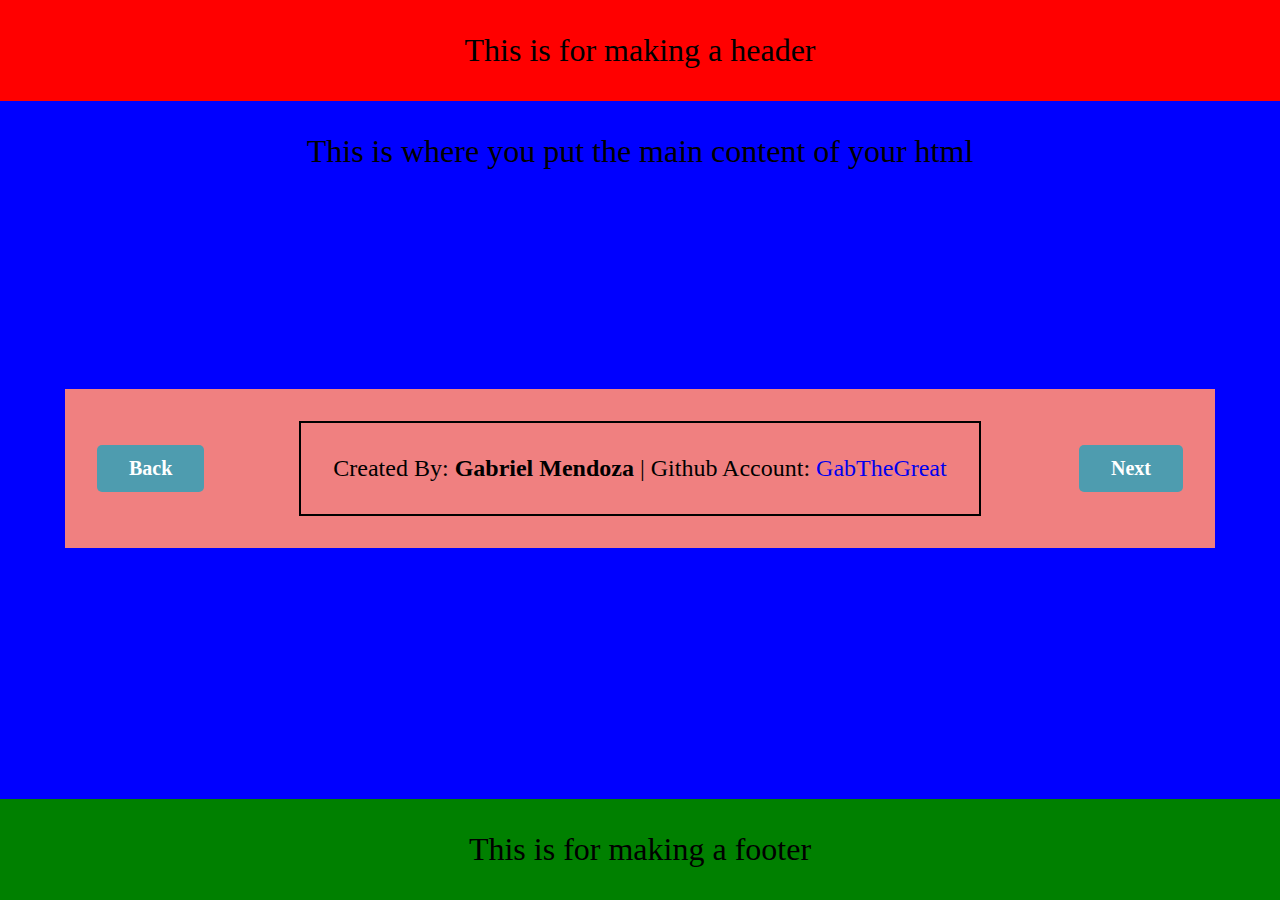
<file: index.html>
<!DOCTYPE html>
<html lang="en">
  <head>
    <meta charset="UTF-8" />
    <meta http-equiv="X-UA-Compatible" content="IE=edge" />
    <meta name="viewport" content="width=device-width, initial-scale=1.0" />
    <meta name="author" content="Gabriel Mendoza" />
    <!-- The Author-->
    <meta
      name="description"
      content="Basic Knowledge of HTML 5 You Should Know"
    />
    <!-- Description-->
    <link rel="icon" href="pics/html5.png" type="image/x-icon" />
    <!-- Icon -->
    <link rel="stylesheet" href="css/style.css" />
    <!-- css link -->
    <title>Header, Main, Footer</title>
  </head>

  <body>
    <header>
      <div>This is for making a header</div>
    </header>
    <main>
      <div>This is where you put the main content of your html</div>
      <div id="content">
        <div id="back">
          <a class="thy-btn" onclick="window.location= 'website.html'">Back</a>
        </div>
        <div class="center">
          <span>Created By: <strong>Gabriel Mendoza</strong> | </span>
          Github Account:
          <a href="https://github.com/GabTheGreat25">GabTheGreat</a>
        </div>
        <div id="next">
          <a class="thy-btn" onclick="window.location= 'lorem.html'">Next</a>
        </div>
      </div>
    </main>
    <footer>
      <div>This is for making a footer</div>
    </footer>
  </body>
</html>
</file>
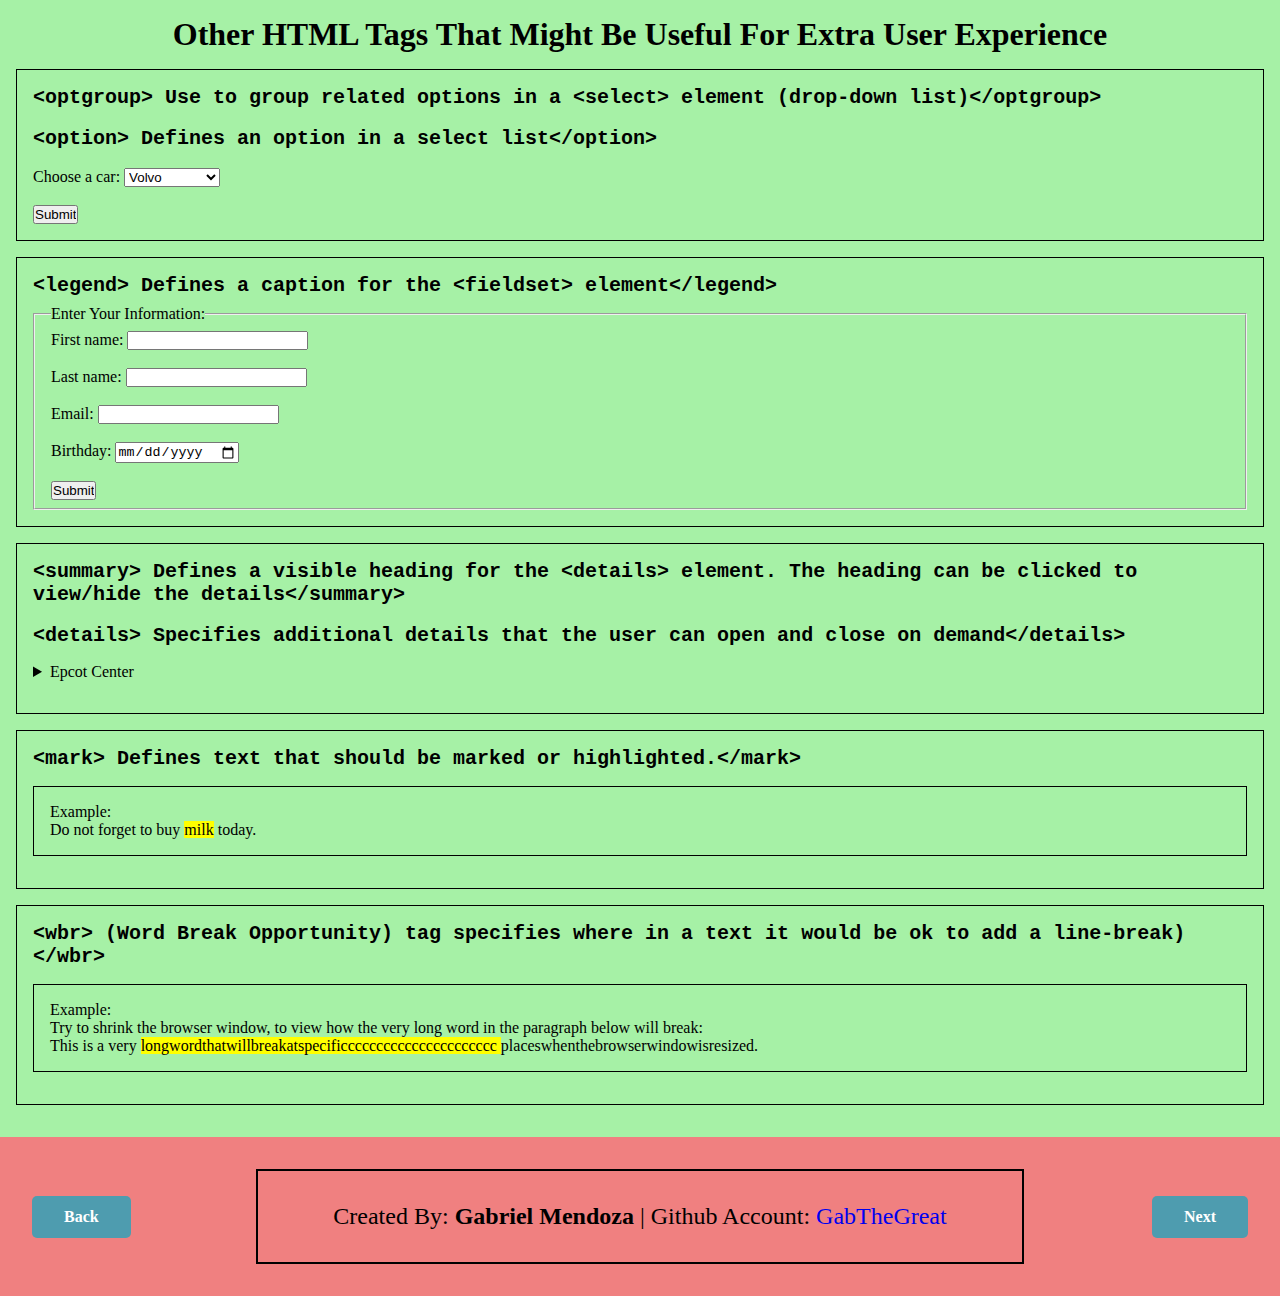
<file: ipsum.html>
<!DOCTYPE html>
<html lang="en">
  <head>
    <meta charset="UTF-8" />
    <meta http-equiv="X-UA-Compatible" content="IE=edge" />
    <meta name="viewport" content="width=device-width, initial-scale=1.0" />
    <link rel="icon" href="pics/html5.png" type="image/x-icon" />
    <link rel="stylesheet" href="css/stylez.css" />
    <title>Other Tags That Is Least Use</title>
  </head>

  <body>
    <main>
      <h1>Other HTML Tags That Might Be Useful For Extra User Experience</h1>
      <div>
        <code
          >&lt;optgroup&gt; Use to group related options in a &lt;select&gt;
          element (drop-down list)&lt;/optgroup&gt;</code
        >
        <br />
        <br />
        <code
          >&lt;option&gt; Defines an option in a select
          list&lt;/option&gt;</code
        >
        <br />
        <br />
        <label>Choose a car:</label>
        <select>
          <optgroup label="Swedish Cars">
            <option>Volvo</option>
            <option>Saab</option>
          </optgroup>
          <optgroup label="German Cars">
            <option>Mercedes</option>
            <option>Audi</option>
          </optgroup>
        </select>
        <br /><br />
        <input type="submit" value="Submit" />
      </div>

      <div>
        <code
          >&lt;legend&gt; Defines a caption for the &lt;fieldset&gt;
          element&lt;/legend&gt;</code
        >
        <fieldset>
          <legend>Enter Your Information:</legend>
          <label for="fname">First name:</label>
          <input type="text" id="fname" name="fname" /><br /><br />
          <label for="lname">Last name:</label>
          <input type="text" id="lname" name="lname" /><br /><br />
          <label for="email">Email:</label>
          <input type="email" id="email" name="email" /><br /><br />
          <label for="birthday">Birthday:</label>
          <input type="date" id="birthday" name="birthday" /><br /><br />
          <input type="submit" value="Submit" />
        </fieldset>
      </div>

      <div>
        <code
          >&lt;summary&gt; Defines a visible heading for the &lt;details&gt;
          element. The heading can be clicked to view/hide the
          details&lt;/summary&gt;</code
        >
        <br />
        <br />
        <code
          >&lt;details&gt; Specifies additional details that the user can open
          and close on demand&lt;/details&gt;</code
        >

        <details>
          <summary>Epcot Center</summary>
          <p>
            Epcot is a theme park at Walt Disney World Resort featuring exciting
            attractions, international pavilions, award-winning fireworks and
            seasonal special events.
          </p>
        </details>
      </div>

      <div>
        <code
          >&lt;mark&gt; Defines text that should be marked or
          highlighted.&lt;/mark&gt;</code
        >
        <div>
          <p>Example:</p>
          <p>Do not forget to buy <mark>milk</mark> today.</p>
        </div>
      </div>

      <div>
        <code
          >&lt;wbr&gt; (Word Break Opportunity) tag specifies where in a text it
          would be ok to add a line-break) &lt;/wbr&gt;</code
        >
        <div>
          <p>Example:</p>
          <span>
            <p>
              Try to shrink the browser window, to view how the very long word
              in the paragraph below will break:
            </p>

            <p>
              This is a very
              <mark
                ><wbr />longwordthatwillbreakatspecificccccccccccccccccccccc<wbr /> </mark
              >placeswhenthebrowserwindowisresized.
            </p>
          </span>
        </div>
      </div>
    </main>
    <div id="footer">
      <div id="back">
        <a class="thy-btn" onclick="window.location= 'lorem.html'">Back</a>
      </div>
      <div class="center">
        <span>Created By: <strong>Gabriel Mendoza</strong> | </span>
        Github Account:
        <a href="https://github.com/GabTheGreat25">GabTheGreat</a>
      </div>
      <div id="next">
        <a class="thy-btn" onclick="window.location= 'website.html'">Next</a>
      </div>
    </div>
  </body>
</html>
</file>
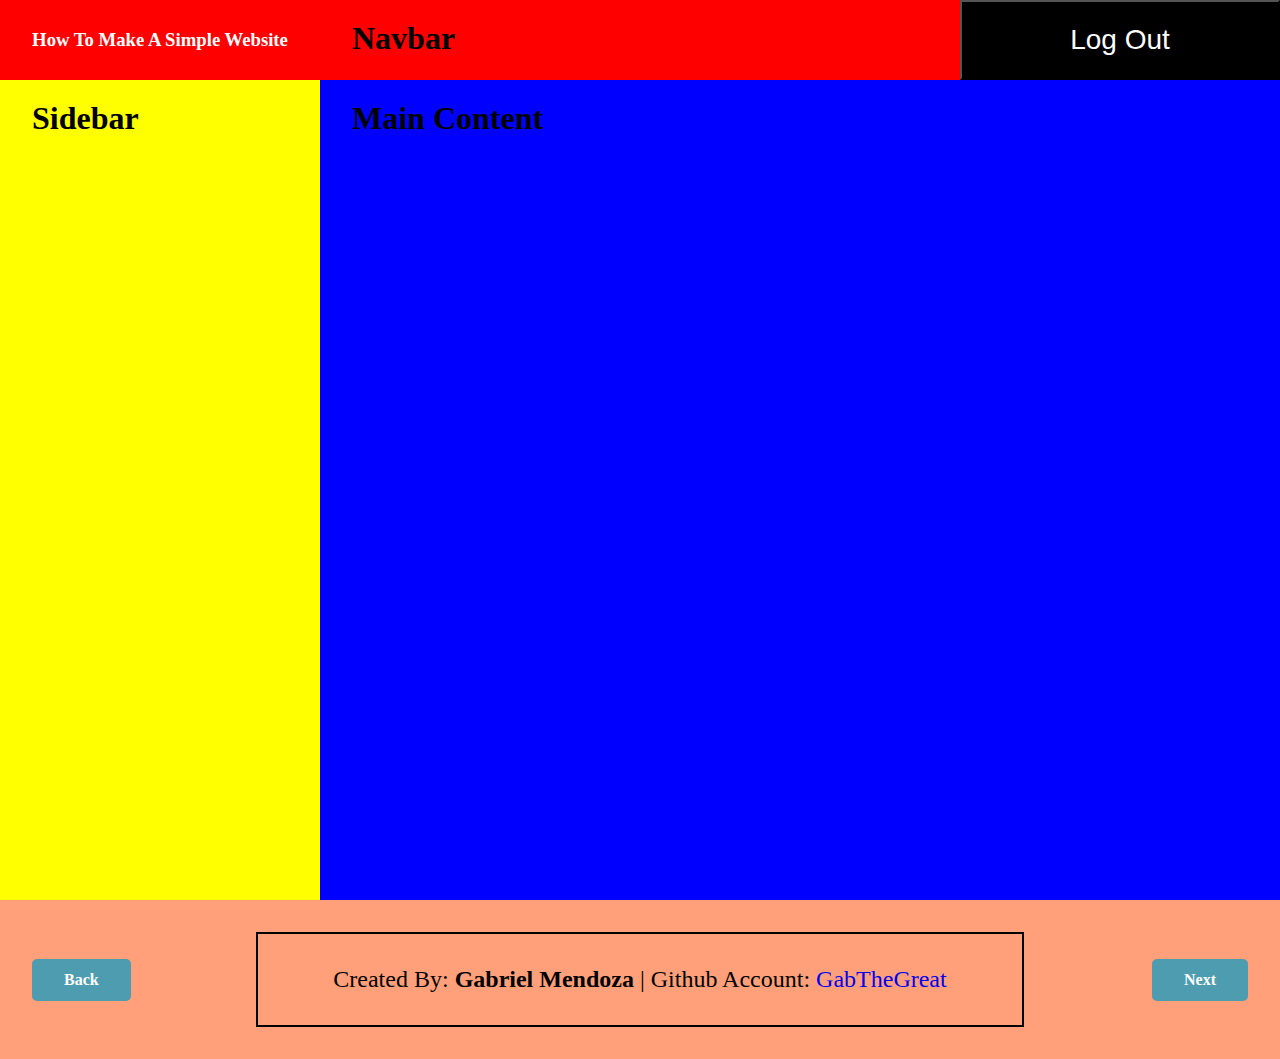
<file: website.html>
<!DOCTYPE html>
<html lang="en">
  <head>
    <meta charset="UTF-8" />
    <meta http-equiv="X-UA-Compatible" content="IE=edge" />
    <meta name="viewport" content="width=device-width, initial-scale=1.0" />
    <title>Creating a navbar, sidebar, and body using only div and grid</title>
    <link rel="stylesheet" href="css/stylex.css" />
  </head>

  <body>
    <div class="parent">
      <!-- Parent Container -->
      <div class="navbar">
        <!-- Navbar Container -->
        <span id="wrapper">
          <h3>How To Make A Simple Website</h3>
        </span>
        <p class="navbar-title"><span>Navbar</span></p>
        <button class="navbar-button">Log Out</button>
      </div>
      <div class="child">
        <div class="sidebar">
          <p class="navbar-title"><span>Sidebar</span></p>
          <!-- Sidebar Container -->
        </div>
        <div class="content">
          <p class="navbar-title"><span>Main Content</span></p>
          <!-- Body Container -->
        </div>
      </div>
    </div>
    <div id="footer">
      <div id="back">
        <a class="thy-btn" onclick="window.location= 'ipsum.html'">Back</a>
      </div>
      <div class="center">
        <span>Created By: <strong>Gabriel Mendoza</strong> | </span>
        Github Account:
        <a href="https://github.com/GabTheGreat25">GabTheGreat</a>
      </div>
      <div id="next">
        <a class="thy-btn" onclick="window.location= 'index.html'">Next</a>
      </div>
    </div>
  </body>
</html>
</file>
<file: css/style.css>
* {
  padding: 0;
  margin: 0;
  box-sizing: border-box;
  text-align: center;
  height: 100%;
  width: 100%;
}

body {
  display: grid;
  grid-template-rows: 1fr 10fr 1fr;
}

header {
  background: red;
  padding: 2rem;
  font-size: 2rem;
}

main {
  background: blue;
  padding: 2rem;
  display: grid;
  justify-content: center;
  font-size: 2rem;
}

footer {
  background: green;
  padding: 2rem;
  font-size: 2rem;
}

#content {
  padding: 2rem;
  display: grid;
  grid-template-columns: 1fr 4fr 1fr;
  gap: 2rem;
  justify-content: center;
  height: fit-content;
  background: lightcoral;
  font-size: 1.25rem;
}

div .thy-btn {
  background: #4e9caf;
  padding: 0.75rem 2rem;
  text-align: center;
  border-radius: 5px;
  font-weight: bold;
  height: fit-content;
}

#next {
  display: grid;
  justify-content: end;
  align-items: center;
  cursor: pointer;
  color: white;
}

#back {
  display: grid;
  justify-content: start;
  align-items: center;
  cursor: pointer;
  color: white;
}

.center {
  font-size: 1.5rem;
  border: 2px solid black;
  padding: 2rem;
  text-align: center;
}

a {
  text-decoration: none;
  cursor: pointer;
}
</file>
<file: css/stylez.css>
* {
  margin: 0;
  padding: 0;
  box-sizing: border-box;
}

code {
  font-weight: 700;
  font-size: 1.25rem;
}

fieldset {
  padding: 0.5rem 1rem;
}

main {
  padding: 1rem;
  gap: 1rem;
  background: rgba(144, 238, 144, 0.8);
}

main div {
  border: 1px solid black;
  padding: 1rem;
  margin: 1rem 0;
}

details {
  padding: 1rem 0;
}

fieldset {
  margin-top: 0.5rem;
}

a {
  text-decoration: none;
  cursor: pointer;
}

#footer {
  padding: 2rem;
  display: grid;
  grid-template-columns: 1fr 4fr 1fr;
  gap: 2rem;
  justify-content: center;
  height: fit-content;
  background: lightcoral;
}

div .thy-btn {
  background: #4e9caf;
  padding: 0.75rem 2rem;
  text-align: center;
  border-radius: 5px;
  color: white;
  font-weight: bold;
  height: fit-content;
}

#next {
  display: grid;
  justify-content: end;
  align-items: center;
  cursor: pointer;
}

#back {
  display: grid;
  justify-content: start;
  align-items: center;
  cursor: pointer;
}

.center {
  font-size: 1.5rem;
  border: 2px solid black;
  padding: 2rem;
  text-align: center;
}

h1 {
  text-align: center;
}
</file>
<file: css/stylex.css>
* {
  margin: 0;
  padding: 0;
  box-sizing: border-box;
  height: 100%;
  width: 100%;
}

.parent {
  display: grid;
  grid-template-rows: 5rem auto;
  white-space: nowrap;
}

.navbar {
  background-color: red;
  display: grid;
  grid-template-columns: 1fr 2fr 1fr;
}

.navbar-title {
  grid-column: 2/3;
  display: grid;
  justify-content: start;
  align-items: center;
  padding: 1.25rem 2rem;
  font-size: 2rem;
  font-weight: 900;
}

.navbar-button {
  background-color: black;
  color: white;
  cursor: pointer;
  font-size: 1.75rem;
}

.child {
  display: grid;
  grid-template-columns: 20rem auto;
}

.sidebar {
  background-color: yellow;
}

.content {
  background-color: blue;
}

#footer {
  padding: 2rem;
  display: grid;
  grid-template-columns: 1fr 4fr 1fr;
  gap: 2rem;
  justify-content: center;
  height: fit-content;
  background: lightsalmon;
}

div .thy-btn {
  background: #4e9caf;
  padding: 0.75rem 2rem;
  text-align: center;
  border-radius: 5px;
  color: white;
  font-weight: bold;
  height: fit-content;
}

#next {
  display: grid;
  justify-content: end;
  align-items: center;
  cursor: pointer;
}

#back {
  display: grid;
  justify-content: start;
  align-items: center;
  cursor: pointer;
}

.center {
  font-size: 1.5rem;
  border: 2px solid black;
  padding: 2rem;
  text-align: center;
}

#wrapper {
  display: grid;
  justify-content: center;
  align-content: center;
  padding: 0 2rem;
}

#wrapper h3 {
  text-align: center;
  color: white;
  font-weight: 700;
}

a {
  text-decoration: none;
  cursor: pointer;
}
</file>
